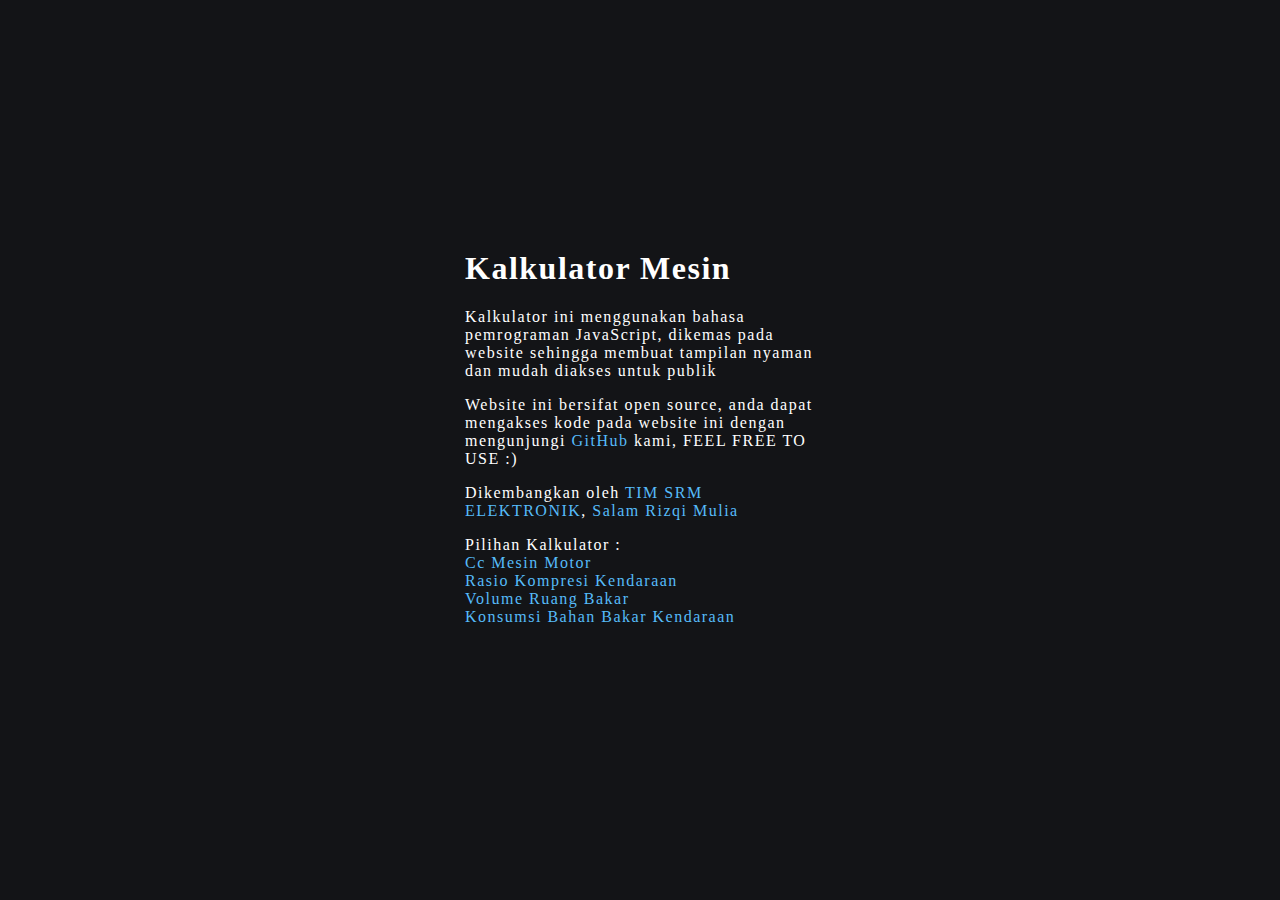
<file: index.html>
<!DOCTYPE html>
<html>
<head>
    	<meta charset="utf-8">
    	<meta http-equiv="X-UA-Compatible" content="IE=edge">
    	<meta name="viewport" content="width=device-width, initial-scale=1.0">
	<title>Kalkulator Mesin</title>
	<link rel="stylesheet" type="text/css" href="style.css">
</head>
<body>
	<main>
		<h1>Kalkulator Mesin</h1>
		<p>Kalkulator ini menggunakan bahasa pemrograman JavaScript, dikemas pada website sehingga membuat tampilan nyaman dan mudah diakses untuk publik</p>
		<p>Website ini bersifat open source, anda dapat mengakses kode pada website ini dengan mengunjungi <a href="https://github.com/salamrizqimulia/">GitHub</a> kami, FEEL FREE TO USE :)</p>
		<p>Dikembangkan oleh <a href="https://www.instagram.com/srm.elektronik/">TIM SRM ELEKTRONIK</a>,<a href="https://www.instagram.com/salambae_/"> Salam Rizqi Mulia</a></p>
		<label>Pilihan Kalkulator :</label><br>
		<a href="cc/index.html">Cc Mesin Motor</a><br>
		<a href="kompresi_mesin/index.html"> Rasio Kompresi Kendaraan</a><br>
		<a href="ruang_bakar/index.html">Volume Ruang Bakar</a><br>
		<a href="Konsumsi_bbm/index.html">Konsumsi Bahan Bakar Kendaraan</a>
	</main>
</body>
</html>
</file>
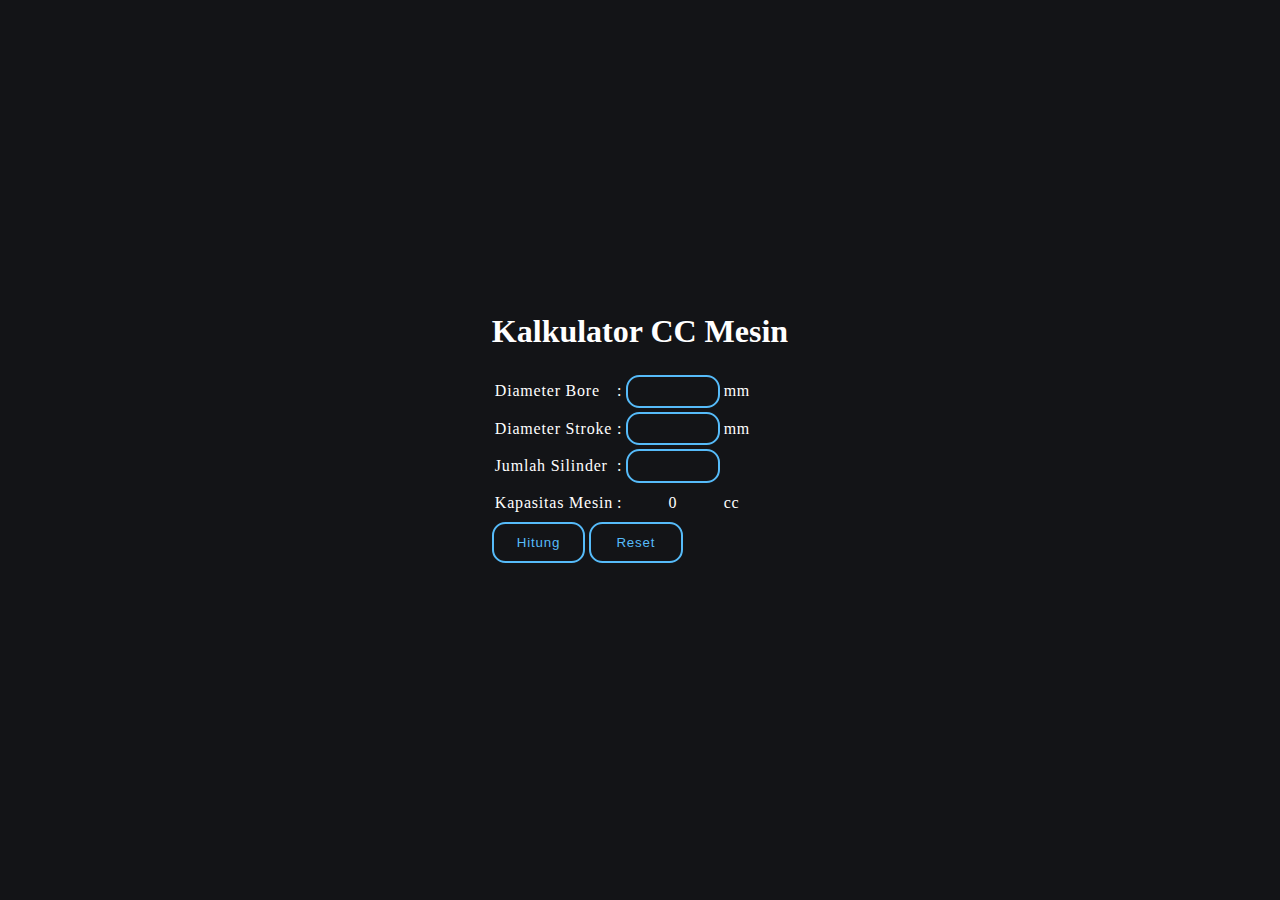
<file: cc/index.html>
<!DOCTYPE html>
<html>
<head>
    	<meta http-equiv="X-UA-Compatible" content="IE=edge">
    	<meta name="viewport" content="width=device-width, initial-scale=1.0">
	<title>Kalkulator Mesin</title>
	<link rel="stylesheet" type="text/css" href="style.css">
</head>
<body>
	<main>
		<h1>Kalkulator CC Mesin</h1>
		<table border="0">
		<tbody>
			<tr><td>Diameter Bore</td><td> : </td><td><input type="number" id="diameter-bore"></td><td> mm</td></tr>
			<tr><td>Diameter Stroke</td><td> : </td><td><input type="number" id="diameter-stroke"></td><td> mm</td></tr>
			<tr><td>Jumlah Silinder</td><td> : </td><td><input type="number" id="jumlah-silinder"></td><td> </td></tr>
			<tr><td>Kapasitas Mesin</td><td> : </td><td style="text-align: center; padding: 0.5em;" id="hasil"> 0 </td><td>cc</td></tr>
		</tbody>
		</table>
		<input type="button" onclick="hitung()" value="Hitung"> <input type="button" onclick="reset()"value="Reset">
		<div class="notifikasi" id="notifikasi-call"><b>PERHATIAN ! </b>Gagal menghitung, cek nilai masukan apakah terisi atau tidak</div>
	</main>
<script src="script.js">
</script>
</body>
</html>
</file>
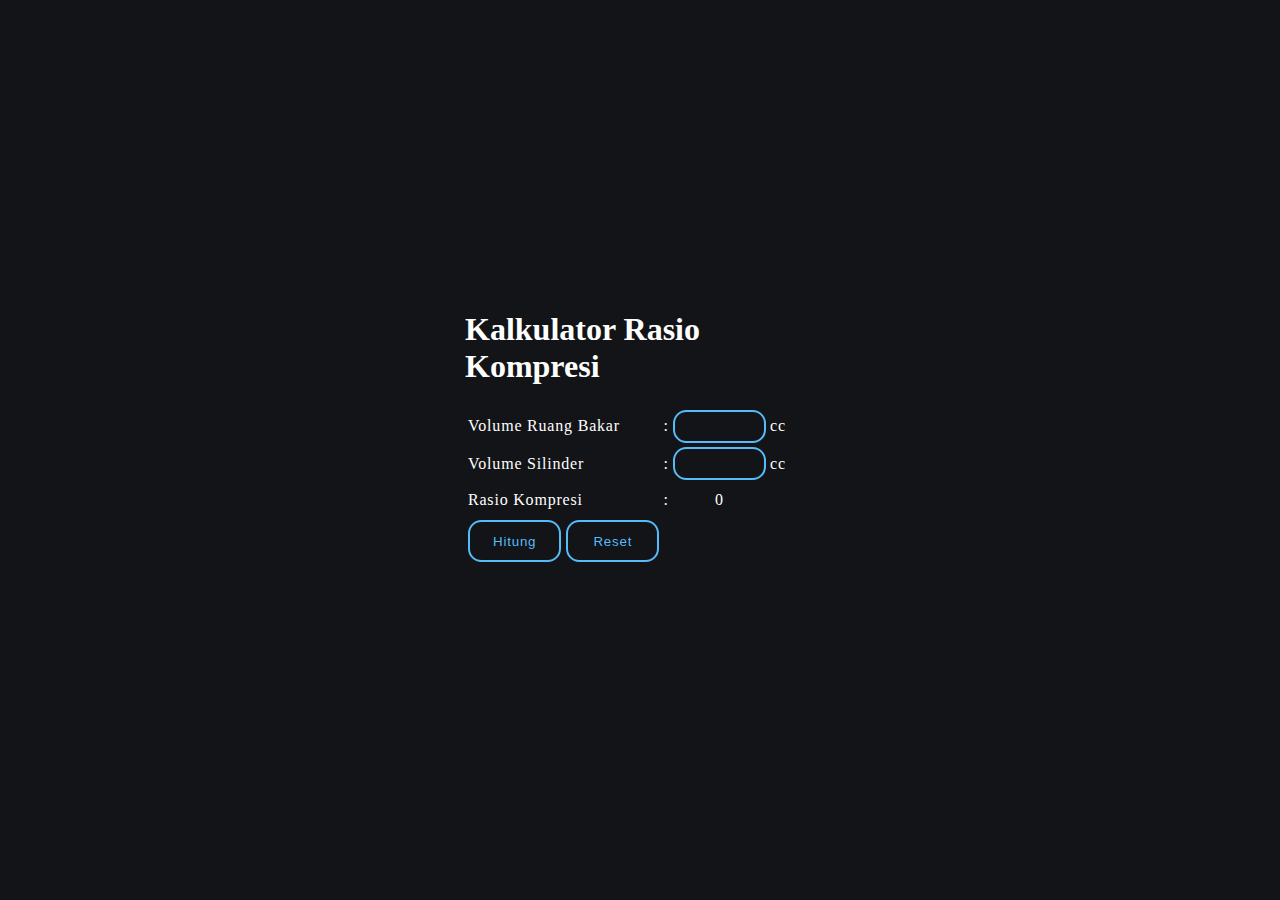
<file: kompresi_mesin/index.html>
<!DOCTYPE html>
<html>
<head>
	<title>Kalkulator Mesin</title>
	<link rel="stylesheet" type="text/css" href="style.css">
</head>
<body>
	<main>
		<h1>Kalkulator Rasio Kompresi</h1>
		<table border="0">
		<tbody>
			<tr><td>Volume Ruang Bakar</td><td> : </td><td><input type="number" id="volume-rb"></td><td> cc</td></tr>
			<tr><td>Volume Silinder</td><td> : </td><td><input type="number" id="volume-s"></td><td> cc</td></tr>
			<tr><td>Rasio Kompresi</td><td> : </td><td style="text-align: center; padding: 0.5em;" id="hasil"> 0 </td><td> </td></tr>
			<tr><td><input type="button" onclick="hitung()" value="Hitung"> <input type="button" onclick="reset()"value="Reset"></td></tr>
		</tbody>
		</table>
		<div class="notifikasi" id="notifikasi-call"><b>PERHATIAN ! </b>Gagal menghitung, cek nilai masukan apakah terisi atau tidak</div>
	</main>
<script src="script.js">
</script>
</body>
</html>
</file>
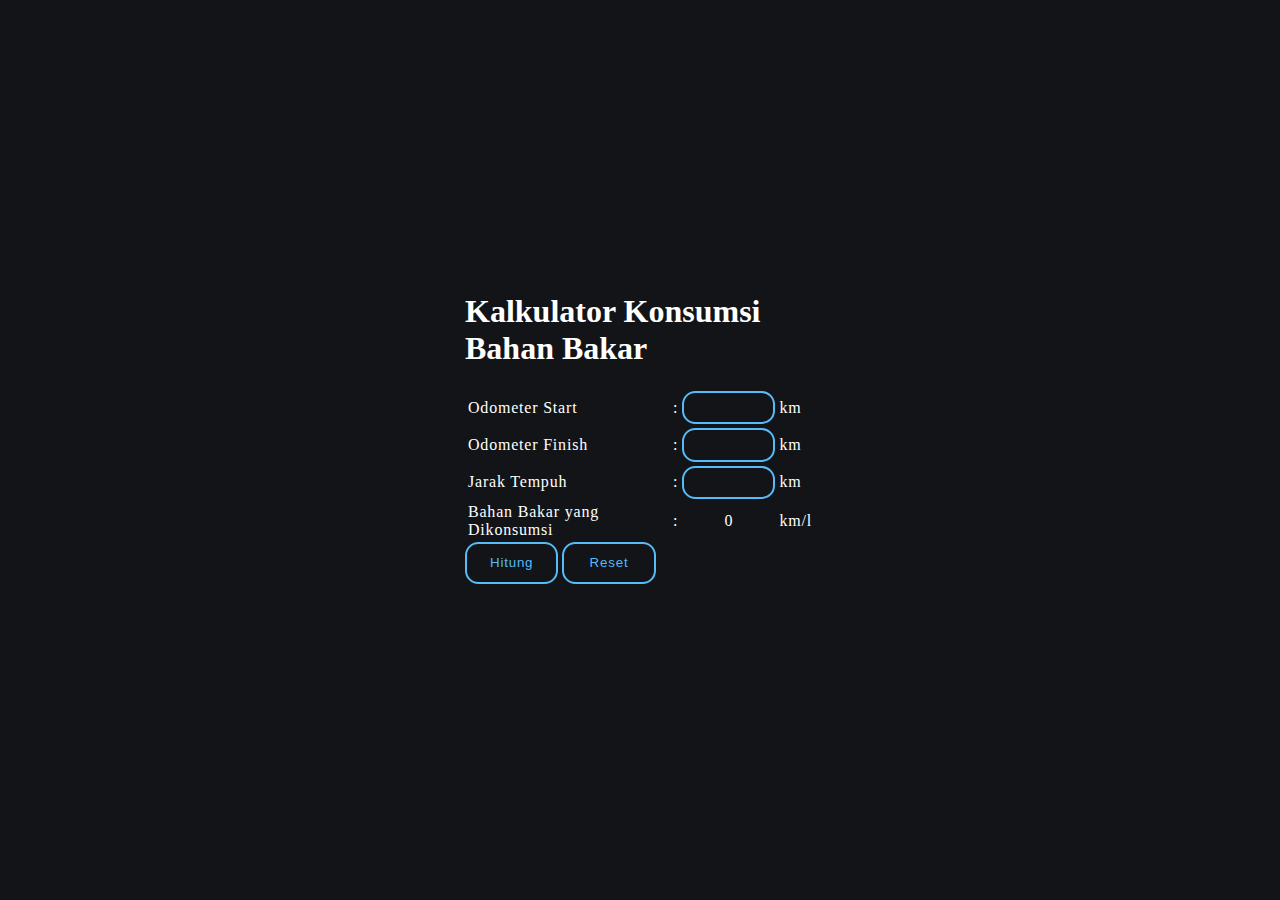
<file: konsumsi_bbm/index.html>
<!DOCTYPE html>
<html>
<head>
    	<meta http-equiv="X-UA-Compatible" content="IE=edge">
    	<meta name="viewport" content="width=device-width, initial-scale=1.0">
	<title>Kalkulator Mesin</title>
	<link rel="stylesheet" type="text/css" href="style.css">
</head>
<body>
	<main>
		<h1>Kalkulator Konsumsi Bahan Bakar</h1>
		<table border="0">
		<tbody>
			<tr><td>Odometer Start</td><td> : </td><td><input type="number" id="odometer-start"></td><td> km</td></tr>
			<tr><td>Odometer Finish</td><td> : </td><td><input type="number" id="odometer-finish"></td><td> km</td></tr>
			<tr><td>Jarak Tempuh</td><td> : </td><td><input type="number" id="jarak-tempuh"></td><td> km</td></tr>
			<tr><td>Bahan Bakar yang Dikonsumsi</td><td> : </td><td style="text-align: center; padding: 0.5em;" id="hasil"> 0 </td><td>km/l</td></tr>
		</tbody>
		</table>
		<input type="button" onclick="hitung()" value="Hitung"> <input type="button" onclick="reset()"value="Reset">
		<div class="notifikasi" id="notifikasi-call"><b>PERHATIAN ! </b>Gagal menghitung, cek nilai masukan apakah terisi atau tidak</div>
	</main>
<script src="script.js">
</script>
</body>
</html>
</file>
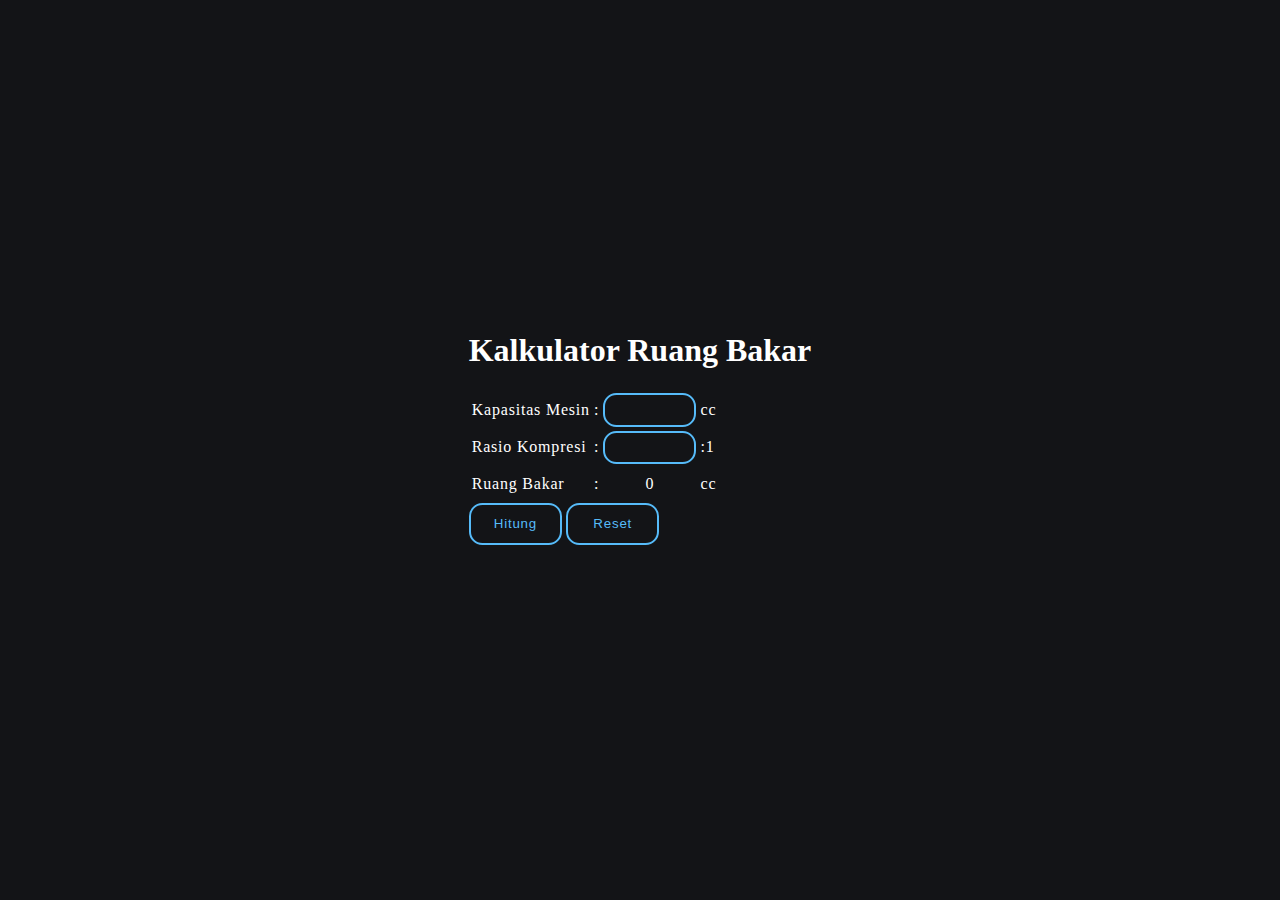
<file: ruang_bakar/index.html>
<!DOCTYPE html>
<html>
<head>
    	<meta charset="utf-8">
    	<meta http-equiv="X-UA-Compatible" content="IE=edge">
    	<meta name="viewport" content="width=device-width, initial-scale=1.0">
	<title>Kalkulator Mesin</title>
	<link rel="stylesheet" type="text/css" href="style.css">
</head>
<body>
	<main>
		<h1>Kalkulator Ruang Bakar</h1>
		<table border="0">
		<tbody>
			<tr><td>Kapasitas Mesin</td><td> : </td><td><input type="number" id="kapasitas-mesin"></td><td> cc</td></tr>
			<tr><td>Rasio Kompresi</td><td> : </td><td><input type="number" id="rasio-kompresi"></td><td> :1</td></tr>
			<tr><td>Ruang Bakar</td><td> : </td><td style="text-align: center; padding: 0.5em;" id="hasil"> 0 </td><td>cc</td></tr>
		</tbody>
		</table>
		<input type="button" onclick="hitung()" value="Hitung"> <input type="button" onclick="reset()"value="Reset">
		<div class="notifikasi" id="notifikasi-call"><b>PERHATIAN ! </b>Gagal menghitung, cek nilai masukan apakah terisi atau tidak</div>
	</main>
<script src="script.js">
</script>
</body>
</html>
</file>
<file: style.css>
* {
	box-sizing: border-box;
}
body {
	font-family: Century Gothic;
	background: #131417;
	color: white;
	height: 95vh;
	margin: 0;
	display: grid;
	place-items: center;
	padding: 2rem;
	letter-spacing: 1.5px; 
}
main {
	max-width: 350px;
}
a {
	color: #56BBF9;
	text-decoration: none;
}

a:hover {
	transition: 0.5s;
	color: red;
}
</file>
<file: cc/style.css>
* {
	box-sizing: border-box;
}
body {
	font-family: Century Gothic;
	background: #131417;
	color: white;
	height: 95vh;
	margin: 0;
	display: grid;
	place-items: center;
	padding: 2rem;
}
main {
	max-width: 350px;
}

p {
	letter-spacing: 1.5px;
}
tr {
	letter-spacing: 0.8px;
}
a {
	color: #56BBF9;
	letter-spacing: 0.8px;
	text-decoration: none;
}
input[type=button] {
	width: 7em;
	letter-spacing: 0.8px;
	appearance: none;
	border: .2em solid #56BBF9;
	background: hsl(0 0 0/0);
	padding: .85em 1.5em;
	color: #56BBF9;
	border-radius: 1em;
	transition: 1s;
	cursor: pointer;
	&:hover, &:active {
		background: #56BBF9;
		color: #fff;
	}
}
input[type=number] {
	height: 2.5em;
	width: 7em;
	padding: 0.5em;
	border: .2em solid #56BBF9;
	border-radius: 1em;
	text-align: center;
	color: white;
	margin: 0;
	background-color: #131417;
	-moz-appearance: textfield;
}
input[type=number]:focus {
	border: .2em solid white;
	outline: 0;
	transition: 2s;
	border-radius: 1.5em;
}
input::-webkit-outer-spin-button,
input::-webkit-inner-spin-button {
  -webkit-appearance: none;
  margin: 0;
}

.notifikasi {
	color: red;
	letter-spacing: 0.8px;
	display: none;
}
</file>
<file: kompresi_mesin/style.css>
* {
	box-sizing: border-box;
}
body {
	font-family: Century Gothic;
	background: #131417;
	color: white;
	height: 95vh;
	margin: 0;
	display: grid;
	place-items: center;
	padding: 2rem;
}
main {
	max-width: 350px;
}

p {
	letter-spacing: 1.5px;
}
tr {
	letter-spacing: 0.8px;
}
a {
	color: #56BBF9;
	letter-spacing: 0.8px;
	text-decoration: none;
}
input[type=button] {
	width: 7em;
	letter-spacing: 0.8px;
	appearance: none;
	border: .2em solid #56BBF9;
	background: hsl(0 0 0/0);
	padding: .85em 1.5em;
	color: #56BBF9;
	border-radius: 1em;
	transition: 1s;
	cursor: pointer;
	&:hover, &:active {
		background: #56BBF9;
		color: #fff;
	}
}
input[type=number] {
	height: 2.5em;
	width: 7em;
	padding: 0.5em;
	border: .2em solid #56BBF9;
	border-radius: 1em;
	text-align: center;
	color: white;
	margin: 0;
	background-color: #131417;
	-moz-appearance: textfield;
}
input[type=number]:focus {
	border: .2em solid white;
	outline: 0;
	transition: 2s;
	border-radius: 1.5em;
}
input::-webkit-outer-spin-button,
input::-webkit-inner-spin-button {
  -webkit-appearance: none;
  margin: 0;
}

.notifikasi {
	color: red;
	letter-spacing: 0.8px;
	display: none;
}

a:hover {
	transition: 0.5s;
	color: red;
}
</file>
<file: konsumsi_bbm/style.css>
* {
	box-sizing: border-box;
}
body {
	font-family: Century Gothic;
	background: #131417;
	color: white;
	height: 95vh;
	margin: 0;
	display: grid;
	place-items: center;
	padding: 2rem;
}
main {
	max-width: 350px;
}

p {
	letter-spacing: 1.5px;
}
tr {
	letter-spacing: 0.8px;
}
a {
	color: #56BBF9;
	letter-spacing: 0.8px;
	text-decoration: none;
}
input[type=button] {
	width: 7em;
	letter-spacing: 0.8px;
	appearance: none;
	border: .2em solid #56BBF9;
	background: hsl(0 0 0/0);
	padding: .85em 1.5em;
	color: #56BBF9;
	border-radius: 1em;
	transition: 1s;
	cursor: pointer;
	&:hover, &:active {
		background: #56BBF9;
		color: #fff;
	}
}
input[type=number] {
	height: 2.5em;
	width: 7em;
	padding: 0.5em;
	border: .2em solid #56BBF9;
	border-radius: 1em;
	text-align: center;
	color: white;
	margin: 0;
	background-color: #131417;
	-moz-appearance: textfield;
}
input[type=number]:focus {
	border: .2em solid white;
	outline: 0;
	transition: 2s;
	border-radius: 1.5em;
}
input::-webkit-outer-spin-button,
input::-webkit-inner-spin-button {
  -webkit-appearance: none;
  margin: 0;
}

.notifikasi {
	color: red;
	letter-spacing: 0.8px;
	display: none;
}

a:hover {
	transition: 0.5s;
	color: red;
}
</file>
<file: ruang_bakar/style.css>
* {
	box-sizing: border-box;
}
body {
	font-family: Century Gothic;
	background: #131417;
	color: white;
	height: 95vh;
	margin: 0;
	display: grid;
	place-items: center;
	padding: 2rem;
}
main {
	max-width: 350px;
}

p {
	letter-spacing: 1.5px;
}
tr {
	letter-spacing: 0.8px;
}
a {
	color: #56BBF9;
	letter-spacing: 0.8px;
	text-decoration: none;
}
input[type=button] {
	width: 7em;
	letter-spacing: 0.8px;
	appearance: none;
	border: .2em solid #56BBF9;
	background: hsl(0 0 0/0);
	padding: .85em 1.5em;
	color: #56BBF9;
	border-radius: 1em;
	transition: 1s;
	cursor: pointer;
	&:hover, &:active {
		background: #56BBF9;
		color: #fff;
	}
}
input[type=number] {
	height: 2.5em;
	width: 7em;
	padding: 0.5em;
	border: .2em solid #56BBF9;
	border-radius: 1em;
	text-align: center;
	color: white;
	margin: 0;
	background-color: #131417;
	-moz-appearance: textfield;
}
input[type=number]:focus {
	border: .2em solid white;
	outline: 0;
	transition: 2s;
	border-radius: 1.5em;
}
input::-webkit-outer-spin-button,
input::-webkit-inner-spin-button {
  -webkit-appearance: none;
  margin: 0;
}

.notifikasi {
	color: red;
	letter-spacing: 0.8px;
	display: none;
}
</file>
